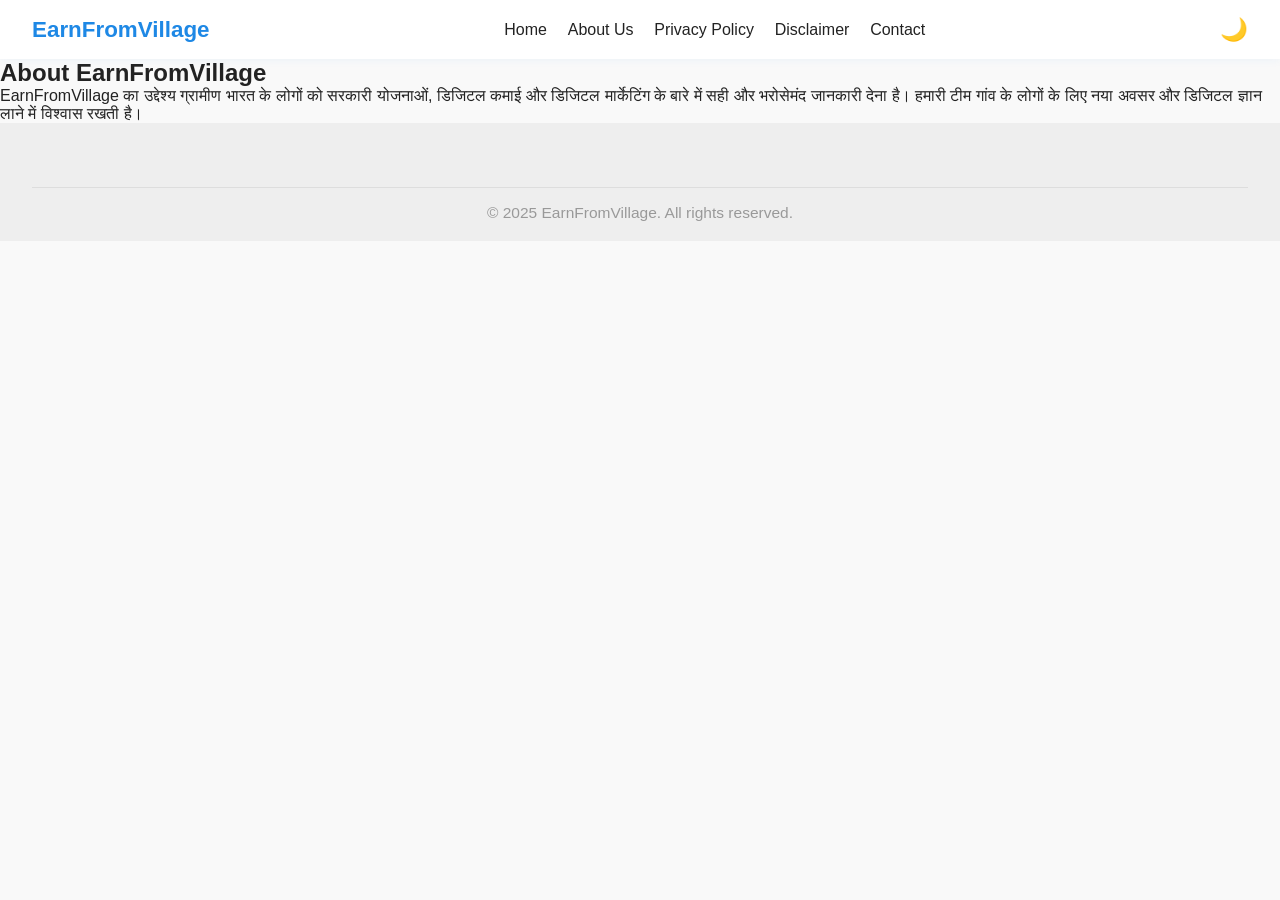
<file: about.html>
<!DOCTYPE html>
<html lang="hi">
<head>
  <meta charset="UTF-8">
  <title>About Us | EarnFromVillage</title>
  <meta name="viewport" content="width=device-width, initial-scale=1.0">
  <link rel="stylesheet" href="style.css">
</head>
<body>
  <nav class="navbar">
    <div class="brand">EarnFromVillage</div>
    <ul class="nav-links">
      <li><a href="index.html">Home</a></li>
      <li><a href="about.html">About Us</a></li>
      <li><a href="privacy.html">Privacy Policy</a></li>
      <li><a href="disclaimer.html">Disclaimer</a></li>
      <li><a href="contact.html">Contact</a></li>
    </ul>
    <button id="theme-toggle">🌙</button>
  </nav>
  <section class="page-section">
    <h1>About EarnFromVillage</h1>
    <p>EarnFromVillage का उद्देश्य ग्रामीण भारत के लोगों को सरकारी योजनाओं, डिजिटल कमाई और डिजिटल मार्केटिंग के बारे में सही और भरोसेमंद जानकारी देना है। हमारी टीम गांव के लोगों के लिए नया अवसर और डिजिटल ज्ञान लाने में विश्वास रखती है।</p>
  </section>
  <footer>
    <div class="footer-bottom">
      © 2025 EarnFromVillage. All rights reserved.
    </div>
  </footer>
  <script src="script.js"></script>
</body>
</html>
</file>
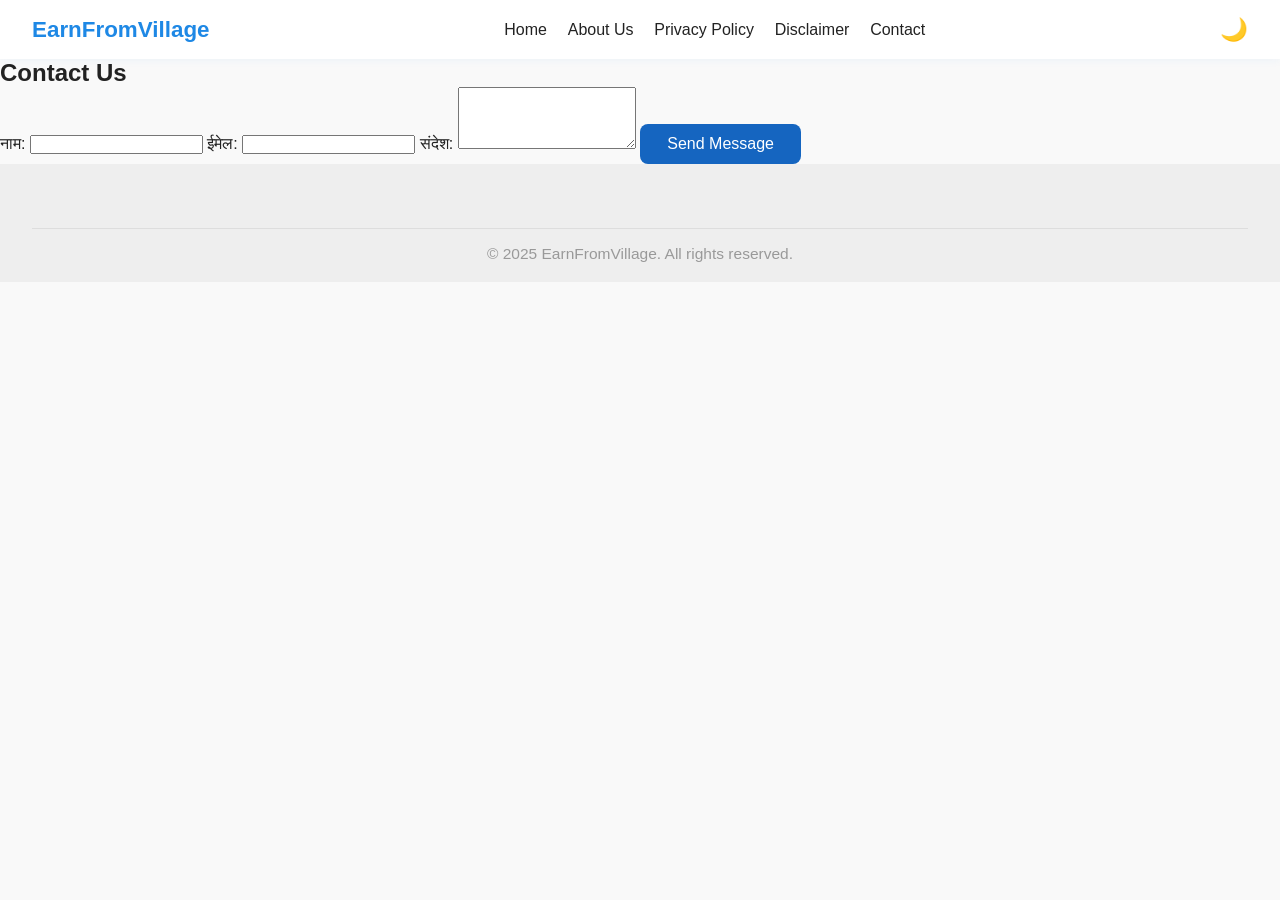
<file: contact.html>
<!DOCTYPE html>
<html lang="hi">
<head>
  <meta charset="UTF-8">
  <title>Contact Us | EarnFromVillage</title>
  <meta name="viewport" content="width=device-width, initial-scale=1.0">
  <link rel="stylesheet" href="style.css">
</head>
<body>
  <nav class="navbar">
    <div class="brand">EarnFromVillage</div>
    <ul class="nav-links">
      <li><a href="index.html">Home</a></li>
      <li><a href="about.html">About Us</a></li>
      <li><a href="privacy.html">Privacy Policy</a></li>
      <li><a href="disclaimer.html">Disclaimer</a></li>
      <li><a href="contact.html">Contact</a></li>
    </ul>
    <button id="theme-toggle">🌙</button>
  </nav>
  <section class="page-section">
    <h1>Contact Us</h1>
    <form class="contact-form">
      <label>नाम:</label>
      <input type="text" name="name" required>
      <label>ईमेल:</label>
      <input type="email" name="email" required>
      <label>संदेश:</label>
      <textarea name="message" rows="4" required></textarea>
      <button type="submit" class="btn primary">Send Message</button>
    </form>
    <div id="contact-msg"></div>
  </section>
  <footer>
    <div class="footer-bottom">
      © 2025 EarnFromVillage. All rights reserved.
    </div>
  </footer>
  <script src="script.js"></script>
</body>
</html>
</file>
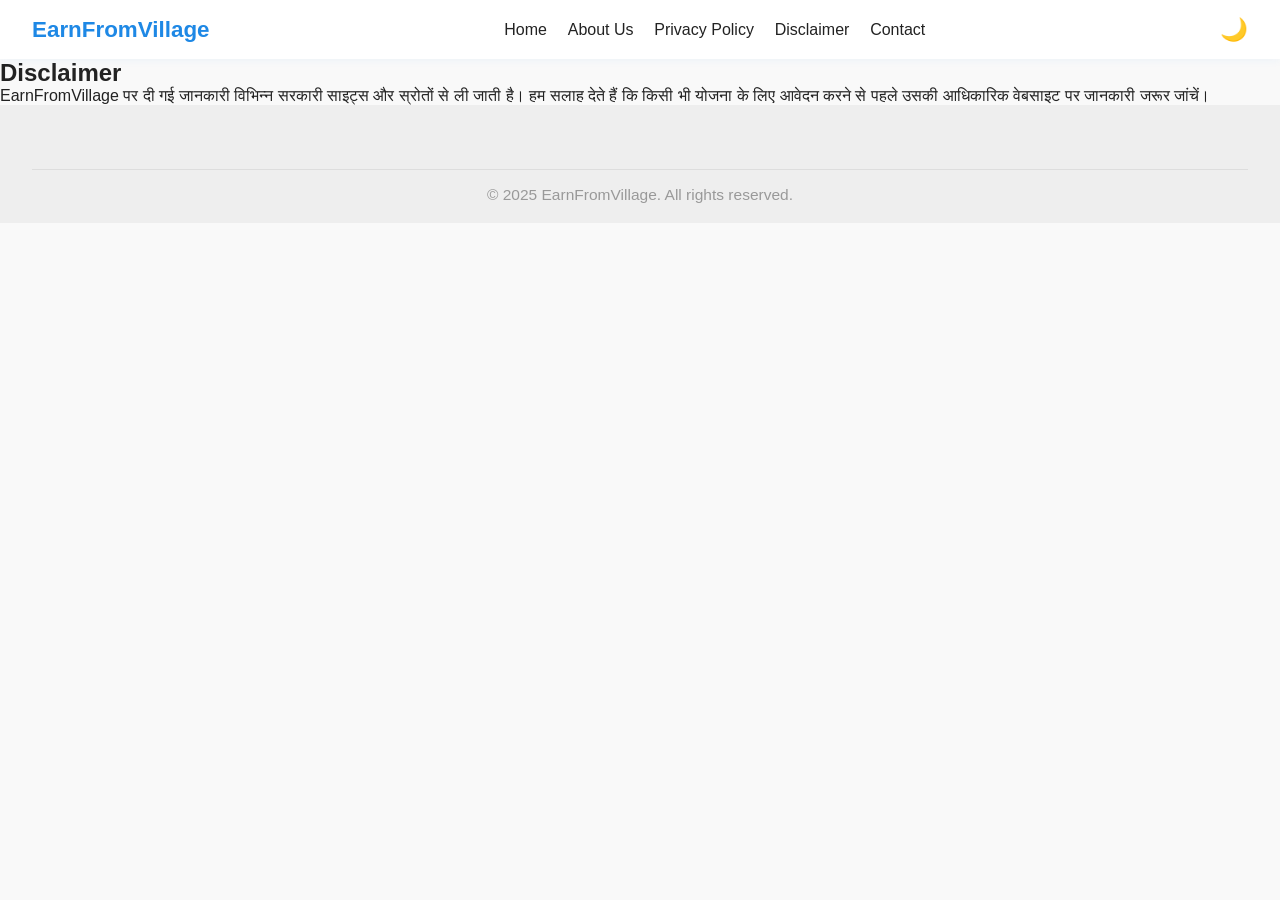
<file: disclaimer.html>
<!DOCTYPE html>
<html lang="hi">
<head>
  <meta charset="UTF-8">
  <title>Disclaimer | EarnFromVillage</title>
  <meta name="viewport" content="width=device-width, initial-scale=1.0">
  <link rel="stylesheet" href="style.css">
</head>
<body>
  <nav class="navbar">
    <div class="brand">EarnFromVillage</div>
    <ul class="nav-links">
      <li><a href="index.html">Home</a></li>
      <li><a href="about.html">About Us</a></li>
      <li><a href="privacy.html">Privacy Policy</a></li>
      <li><a href="disclaimer.html">Disclaimer</a></li>
      <li><a href="contact.html">Contact</a></li>
    </ul>
    <button id="theme-toggle">🌙</button>
  </nav>
  <section class="page-section">
    <h1>Disclaimer</h1>
    <p>EarnFromVillage पर दी गई जानकारी विभिन्न सरकारी साइट्स और स्रोतों से ली जाती है। हम सलाह देते हैं कि किसी भी योजना के लिए आवेदन करने से पहले उसकी आधिकारिक वेबसाइट पर जानकारी जरूर जांचें।</p>
  </section>
  <footer>
    <div class="footer-bottom">
      © 2025 EarnFromVillage. All rights reserved.
    </div>
  </footer>
  <script src="script.js"></script>
</body>
</html>
</file>
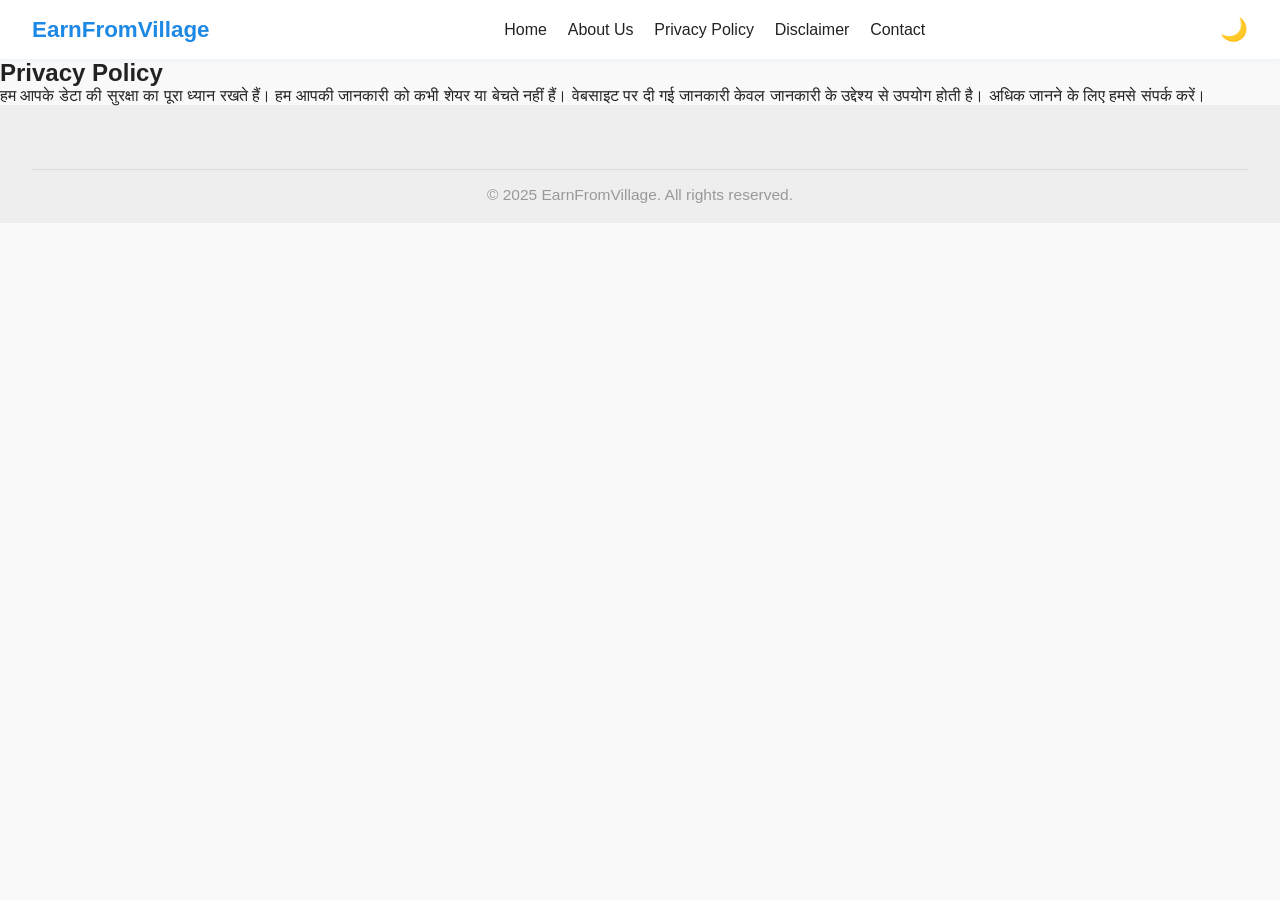
<file: privacy.html>
<!DOCTYPE html>
<html lang="hi">
<head>
  <meta charset="UTF-8">
  <title>Privacy Policy | EarnFromVillage</title>
  <meta name="viewport" content="width=device-width, initial-scale=1.0">
  <link rel="stylesheet" href="style.css">
</head>
<body>
  <nav class="navbar">
    <div class="brand">EarnFromVillage</div>
    <ul class="nav-links">
      <li><a href="index.html">Home</a></li>
      <li><a href="about.html">About Us</a></li>
      <li><a href="privacy.html">Privacy Policy</a></li>
      <li><a href="disclaimer.html">Disclaimer</a></li>
      <li><a href="contact.html">Contact</a></li>
    </ul>
    <button id="theme-toggle">🌙</button>
  </nav>
  <section class="page-section">
    <h1>Privacy Policy</h1>
    <p>हम आपके डेटा की सुरक्षा का पूरा ध्यान रखते हैं। हम आपकी जानकारी को कभी शेयर या बेचते नहीं हैं। वेबसाइट पर दी गई जानकारी केवल जानकारी के उद्देश्य से उपयोग होती है। अधिक जानने के लिए हमसे संपर्क करें।</p>
  </section>
  <footer>
    <div class="footer-bottom">
      © 2025 EarnFromVillage. All rights reserved.
    </div>
  </footer>
  <script src="script.js"></script>
</body>
</html>
</file>
<file: style.css>
:root {
  --primary: #1E88E5;
  --secondary: #43A047;
  --bg: #f9f9f9;
  --text: #222;
  --card-bg: #fff;
  --nav-bg: #fff;
  --footer-bg: #eee;
  --footer-text: #333;
  --btn-primary: #1565C0;
  --btn-secondary: #388E3C;
  --border-radius: 8px;
  --transition: 0.3s;
}

[data-theme="dark"] {
  --primary: #90caf9;
  --secondary: #a5d6a7;
  --bg: #181818;
  --text: #f9f9f9;
  --card-bg: #222;
  --nav-bg: #222;
  --footer-bg: #101010;
  --footer-text: #eee;
  --btn-primary: #1976D2;
  --btn-secondary: #43A047;
}

* { margin: 0; padding: 0; box-sizing: border-box; }
body {
  background: var(--bg);
  color: var(--text);
  font-family: 'Segoe UI', Arial, sans-serif;
  transition: background var(--transition), color var(--transition);
  min-width: 320px;
}

.navbar {
  display: flex;
  justify-content: space-between;
  align-items: center;
  background: var(--nav-bg);
  padding: 1rem 2rem;
  box-shadow: 0 2px 8px rgba(30,136,229,0.05);
  position: sticky;
  top: 0;
  z-index: 100;
}
.brand {
  font-size: 1.4rem;
  font-weight: bold;
  color: var(--primary);
}
.nav-links {
  list-style: none;
  display: flex;
  gap: 1.3rem;
}
.nav-links li a {
  color: var(--text);
  text-decoration: none;
  font-weight: 500;
  transition: color var(--transition);
}
.nav-links li a:hover,
.nav-links li a.active {
  color: var(--primary);
}
#theme-toggle {
  background: none;
  border: none;
  font-size: 1.4rem;
  cursor: pointer;
  color: var(--primary);
  transition: color var(--transition);
}

/* Search box styles in navbar */
.search-box {
  display: flex;
  align-items: center;
  gap: 2px;
  margin-left: 1rem;
}
#search-input {
  padding: 0.4rem 0.7rem;
  border-radius: 16px;
  border: 1px solid #ccc;
  font-size: 1rem;
  outline: none;
  background: var(--bg);
  color: var(--text);
  min-width: 120px;
}
#search-input:focus {
  border: 1.5px solid var(--primary);
}
#search-btn {
  background: var(--primary);
  color: #fff;
  border: none;
  border-radius: 50%;
  width: 32px;
  height: 32px;
  font-size: 1rem;
  cursor: pointer;
  display: flex;
  align-items: center;
  justify-content: center;
  transition: background 0.2s;
  padding: 2px;
}
#search-btn:hover {
  background: var(--btn-secondary);
}

@media (max-width: 900px) {
  .search-box {
    margin-left: 0;
    margin-top: 0.7rem;
  }
}

@media (max-width: 600px) {
  .search-box {
    margin-left: 0;
    margin-top: 0.7rem;
    width: 100%;
  }
  #search-input {
    width: 80px;
    min-width: 60px;
    font-size: 0.92rem;
  }
}

/* WhatsApp/Telegram Join Popup (small round) */
.join-popup {
  position: fixed;
  bottom: 30px;
  right: 30px;
  z-index: 500;
  display: flex;
  flex-direction: column;
  gap: 8px;
}
.join-btn {
  background: #fff;
  border-radius: 50%;
  box-shadow: 0 2px 8px #1e88e544;
  width: 32px;
  height: 32px;
  display: flex;
  align-items: center;
  justify-content: center;
  transition: transform 0.2s, box-shadow 0.2s;
  border: none;
}
.join-btn.whatsapp:hover { box-shadow: 0 0 8px #25d366; }
.join-btn.telegram:hover { box-shadow: 0 0 8px #0088cc; }

/* Floating Ask a Question Button */
#ask-btn {
  position: fixed;
  bottom: 90px;
  right: 30px;
  z-index: 500;
  background: #ffc107;
  color: #333;
  border-radius: 50%;
  box-shadow: 0 2px 8px #ffa00044;
  width: 44px;
  height: 44px;
  font-size: 1.6rem;
  border: none;
  cursor: pointer;
  animation: bounce 2s infinite;
}

/* Back to Top Button */
#top-btn {
  position: fixed;
  bottom: 140px;
  right: 30px;
  z-index: 500;
  background: #1e88e5;
  color: #fff;
  border-radius: 50%;
  box-shadow: 0 2px 8px #1e88e544;
  width: 40px;
  height: 40px;
  font-size: 1.35rem;
  border: none;
  cursor: pointer;
  opacity: 0.8;
  display: none;
  transition: opacity 0.3s;
}
@keyframes bounce {
  0%, 100% { transform: translateY(0);}
  50% { transform: translateY(-10px);}
}

/* Newsletter */
.newsletter-form {
  margin: 2rem auto 0 auto;
  display: flex;
  justify-content: center;
  gap: 0.5rem;
  max-width: 350px;
}
.newsletter-form input {
  flex: 1;
  padding: 0.6rem;
  border-radius: 20px;
  border: 1px solid #ccc;
  font-size: 1rem;
}
.newsletter-form button {
  border-radius: 20px;
  padding: 0.6rem 1.2rem;
}
#newsletter-msg {
  text-align: center;
  margin-top: 0.5rem;
  font-size: 1rem;
  color: #388e3c;
  font-weight: 500;
}

/* Trending Posts Animation */
.trending-wrapper {
  background: #fffbe6;
  padding: 1rem 0.7rem;
  display: flex;
  align-items: center;
  gap: 1rem;
  border-bottom: 2px solid var(--secondary);
  margin-bottom: 1rem;
  overflow-x: auto;
}
.trending-title {
  font-weight: bold;
  color: #e65100;
  font-size: 1.07rem;
  margin-right: 8px;
}
.trending-marquee {
  display: flex;
  gap: 22px;
  animation: scrollLeft 18s linear infinite;
  width: 100%;
}
.trending-post {
  font-weight: 500;
  padding: 0.3rem 1rem;
  border-radius: 16px;
  background: #fff8e1;
  color: #1E88E5;
  box-shadow: 0 1px 6px #ffd54f77;
  display: inline-block;
  animation: slideGlow 2s alternate infinite;
}
.glow {
  box-shadow: 0 0 12px #ffd54f, 0 0 24px #1e88e5;
}
@keyframes slideGlow {
  0% { filter: brightness(1);}
  50% { filter: brightness(1.6);}
  100% { filter: brightness(1);}
}
@keyframes scrollLeft {
  0% { transform: translateX(0);}
  100% { transform: translateX(-60%);}
}

/* Hero Section */
.hero {
  background: linear-gradient(90deg, var(--primary) 30%, var(--secondary) 100%);
  color: #fff;
  padding: 3rem 2rem;
  text-align: center;
}
.hero-content h1 {
  font-size: 2.8rem;
  margin-bottom: 1rem;
}
.tagline {
  font-size: 1.2rem;
  margin-bottom: 2rem;
}
.hero-buttons {
  display: flex;
  justify-content: center;
  gap: 1.5rem;
}
.btn {
  padding: 0.7rem 1.7rem;
  border: none;
  border-radius: var(--border-radius);
  font-size: 1rem;
  cursor: pointer;
  text-decoration: none;
  transition: background var(--transition), color var(--transition);
  font-weight: 500;
  display: inline-block;
}
.primary {
  background: var(--btn-primary);
  color: #fff;
}
.secondary {
  background: var(--btn-secondary);
  color: #fff;
}
.btn.small {
  padding: 0.5rem 1.1rem;
  font-size: 0.92rem;
  margin-top: 0.7rem;
}

/* Recent Posts */
.recent-posts {
  padding: 2.5rem 2rem;
  background: var(--bg);
}
.recent-posts h2 {
  text-align: center;
  margin-bottom: 2rem;
  font-size: 2rem;
}
.posts-grid {
  display: grid;
  grid-template-columns: repeat(auto-fit,minmax(230px,1fr));
  gap: 1.5rem;
}
.post-card {
  background: var(--card-bg);
  border-radius: var(--border-radius);
  box-shadow: 0 2px 10px rgba(30,136,229,0.07);
  padding: 1.3rem;
  transition: transform var(--transition);
}
.post-card:hover {
  transform: translateY(-7px) scale(1.02);
}
.post-card h3 {
  color: var(--primary);
  margin-bottom: 0.7rem;
}

/* AdSense Banner */
.adsense-banner {
  display: flex;
  justify-content: center;
  align-items: center;
  background: #e0e0e0;
  color: #616161;
  margin: 2rem auto;
  border-radius: var(--border-radius);
  font-size: 1.1rem;
  box-shadow: 0 1px 6px rgba(0,0,0,0.08);
}
.adsense-728x90 {
  width: 728px;
  height: 90px;
  max-width: 100%;
}
.adsense-300x250 {
  width: 300px;
  height: 250px;
  max-width: 100%;
}

.schemes-section {
  padding: 2.7rem 2rem;
  background: var(--bg);
}
.schemes-section h2 {
  text-align: center;
  margin-bottom: 2rem;
  font-size: 2rem;
}
.schemes-grid {
  display: grid;
  grid-template-columns: repeat(auto-fit,minmax(250px,1fr));
  gap: 1.7rem;
}
.scheme-card {
  background: var(--card-bg);
  border-radius: var(--border-radius);
  padding: 1.6rem;
  box-shadow: 0 2px 10px rgba(67,160,71,0.07);
  transition: transform var(--transition);
}
.scheme-card:hover {
  transform: translateY(-7px) scale(1.03);
}
.scheme-card h3 {
  color: var(--secondary);
  margin-bottom: 0.6rem;
}

.youtube-section {
  padding: 2.4rem 2rem;
  background: var(--bg);
}
.youtube-section h2 {
  text-align: center;
  margin-bottom: 2rem;
  font-size: 2rem;
}
.youtube-grid {
  display: grid;
  grid-template-columns: repeat(auto-fit,minmax(260px,1fr));
  gap: 1.2rem;
}
.youtube-card {
  background: var(--card-bg);
  border-radius: var(--border-radius);
  box-shadow: 0 2px 10px rgba(30,136,229,0.06);
  padding: 1rem;
  display: flex;
  flex-direction: column;
  align-items: center;
  transition: transform var(--transition);
}
.youtube-card:hover {
  transform: translateY(-5px) scale(1.03);
}
.youtube-card img {
  width: 100%;
  max-width: 260px;
  border-radius: var(--border-radius);
  margin-bottom: 1rem;
}
.youtube-info p {
  font-weight: 500;
  margin-bottom: 0.4rem;
}
.youtube-info span {
  font-size: 0.93rem;
  color: #888;
}

/* Modal Popup */
.modal {
  display: none;
  position: fixed;
  z-index: 9999;
  left: 0; top: 0; width: 100vw; height: 100vh;
  background: rgba(0,0,0,0.4);
  justify-content: center;
  align-items: center;
}
.modal-content {
  background: var(--card-bg);
  padding: 2rem;
  border-radius: 16px;
  text-align: center;
  min-width: 260px;
  box-shadow: 0 8px 30px #22222244;
  animation: modalPop 0.6s;
  position: relative;
}
@keyframes modalPop {
  0% { transform: scale(0.7);}
  70% { transform: scale(1.05);}
  100% { transform: scale(1);}
}
.close-modal {
  position: absolute;
  right: 22px;
  top: 10px;
  font-size: 2rem;
  color: #1E88E5;
  cursor: pointer;
  font-weight: bold;
}

/* Footer Social Icons */
.footer-social {
  margin-top: 1rem;
  display: flex;
  gap: 10px;
}
.footer-social img {
  border-radius: 50%;
  box-shadow: 0 1px 4px #1e88e544;
  background: #fff;
  padding: 3px;
  transition: box-shadow 0.2s;
}
.footer-social img:hover {
  box-shadow: 0 0 8px #25d366;
}

/* Footer */
footer {
  background: var(--footer-bg);
  color: var(--footer-text);
  padding: 2.5rem 2rem 1.2rem 2rem;
}
.footer-container {
  display: flex;
  flex-wrap: wrap;
  gap: 2rem;
  justify-content: space-between;
}
.footer-col {
  flex: 1 1 190px;
  margin-bottom: 1.4rem;
}
.footer-col h3 {
  margin-bottom: 1rem;
  color: var(--primary);
  font-size: 1.1rem;
}
.footer-col ul {
  list-style: none;
  padding-left: 0;
}
.footer-col ul li {
  margin-bottom: 0.7rem;
}
.footer-col ul li a {
  color: var(--footer-text);
  text-decoration: none;
  transition: color var(--transition);
}
.footer-col ul li a:hover {
  color: var(--primary);
}
.footer-bottom {
  text-align: center;
  margin-top: 1.5rem;
  color: #999;
  font-size: 0.97rem;
  border-top: 1px solid #ddd;
  padding-top: 1rem;
}

@media (max-width: 900px) {
  .footer-container {
    flex-direction: column;
    gap: 1.2rem;
  }
  .adsense-728x90 {
    width: 90vw;
  }
  .join-popup {
    bottom: 12px;
    right: 12px;
  }
}
@media (max-width: 600px) {
  .navbar {
    flex-direction: column;
    padding: 1rem 0.5rem;
  }
  .nav-links {
    gap: 1rem;
    font-size: 0.97rem;
    flex-wrap: wrap;
  }
  .hero {
    padding: 2rem 0.7rem;
  }
  .hero-content h1 {
    font-size: 2rem;
  }
  .recent-posts,
  .schemes-section,
  .youtube-section,
  footer {
    padding: 1.2rem 0.7rem;
  }
  .adsense-728x90,
  .adsense-300x250 {
    width: 100vw;
    min-width: 200px;
    height: 70px;
    font-size: 0.97rem;
  }
  .trending-wrapper {
    flex-direction: column;
    gap: 0.5rem;
    padding: 0.5rem;
  }
  .join-popup, #ask-btn, #top-btn {
    right: 8px;
  }
  #ask-btn { bottom: 68px; width: 38px; height: 38px; font-size: 1.2rem;}
  #top-btn { bottom: 110px; width: 32px; height: 32px; font-size: 1rem;}
}

body::-webkit-scrollbar {
  width: 8px;
  background: var(--footer-bg);
}
body::-webkit-scrollbar-thumb {
  background: var(--primary);
  border-radius: 4px;
}
</file>
